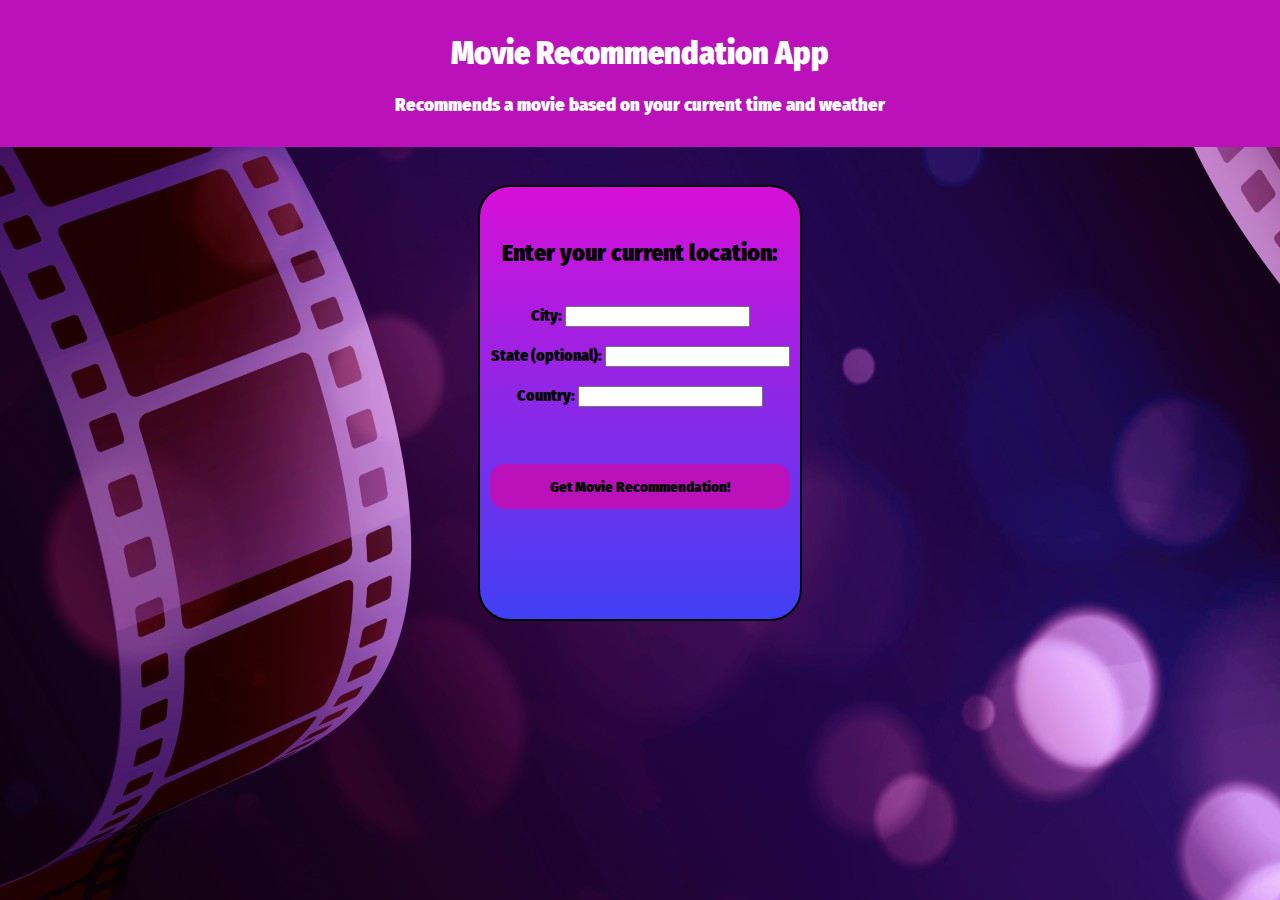
<file: index.html>
<!DOCTYPE html>
<html lang="en">
<head>
    <meta charset="UTF-8">
    <meta name="viewport" content="width=device-width, initial-scale=1.0">
    <title>Movie Recommendation App</title>
    <link rel="stylesheet" href="static/main.css">
</head>
<body>
    <header id="head_container">
        <h1>Movie Recommendation App</h1>
        <h3>Recommends a movie based on your current time and weather</h3>
    </header>
    <br>
    <br>
    <form action="/predict" method="POST">
        <div id="form_container">
            <h2>Enter your current location:</h2>
            <br>
            <label for="">City: </label>
            <input type="text" id="cityBox" name="cityBox" required>
            <br>
            <br>
            <label id="stateBox" name="stateBox">State (optional): </label>
            <input type="text" >
            <br>
            <br>
            <label for="">Country: </label>
            <input type="text" id="countryBox" name="countryBox"required>
            <br>
            <br>
            <br>
            <br>
            <button id="submit">Get Movie Recommendation!</button>
        </div>
    </form>
    <footer></footer>
</body>
</html>
</file>
<file: static/main.css>
@font-face {
    font-family: "FiraSans";
    src: url(fonts/FiraSansCondensed-Black.ttf);
}

body {
    background-image: url(movie2.jpg);
    /* background: linear-gradient(to bottom, purple, pink 50%, purple); */
    font-family: "FiraSans";
    margin: 0;
}
#head_container{
    font-family: "FiraSans";
    background-color: rgb(187, 17, 187);
    text-align: center;
    padding: 1vw;
    color: white
}

#form_container {
    border: 2px black solid;
    border-radius: 2em;
    height: 25em;
    width: 20em;
    margin: auto;
    padding-top: 2em;
    background: linear-gradient(180deg, rgb(216, 15, 216), rgb(64, 64, 245));
    text-align: center;
}

#submit {
    border: 0;
    border-radius: 1em;
    font-family: "FiraSans";
    height: 3em;
    width: 20em;
    background-color: rgb(187, 17, 187);
    font-size: 15px;
}

#foot_container {
        font-family: "FiraSans";
        background-color: rgb(187, 17, 187);
        text-align: center;
        padding: 1vw;
        color: white;
}

#weatherCard{
    border: 2px solid;
    width: 300px;
    padding: 20px;
    padding-top: 10px;
    text-align: center;
    background: linear-gradient(180deg, rgb(63, 162, 255),rgb(255, 174, 0));
    margin: auto;
    border-radius: 10px;
    display: none;
}

#loader {
    border: 16px solid #f3f3f3; 
    border-top: 16px solid #3498db; 
    border-radius: 50%;
    width: 3em;
    height: 3em;
    animation: spin 2s linear infinite;
  }
  
@keyframes spin {
    0% { transform: rotate(0deg); }
    100% { transform: rotate(360deg); }
}

.load{
    visibility: hidden;
    margin: auto;
    text-align: center;
}

#movie_container{
    border: 2px black solid;
    border-radius: 2em;
    height: 40em;
    width: 20em;
    margin: auto;
    padding-top: 2em;
    text-align: center;
    background-color: #3498db;
}

#main_container{
    display: inline-flex;
    width: 100%;
    margin: auto;
}


#return {
    border: 0;
    border-radius: 1em;
    font-family: "FiraSans";
    height: 3em;
    width: 15em;
    background-color: rgb(187, 17, 187);
    font-size: 15px;
}

#metrics_container{
    height: 25em;
    width: 20em;
    margin: auto;
    text-align: center;
}

#metrics{
    border: 0;
    border-radius: 1em;
    font-family: "FiraSans";
    height: 3em;
    width: 15em;
    background-color: rgb(187, 17, 187);
    font-size: 15px;
}

#invalid {
    background-color: rgb(223, 45, 45);
    text-align: center;
    color: white;
}
</file>
